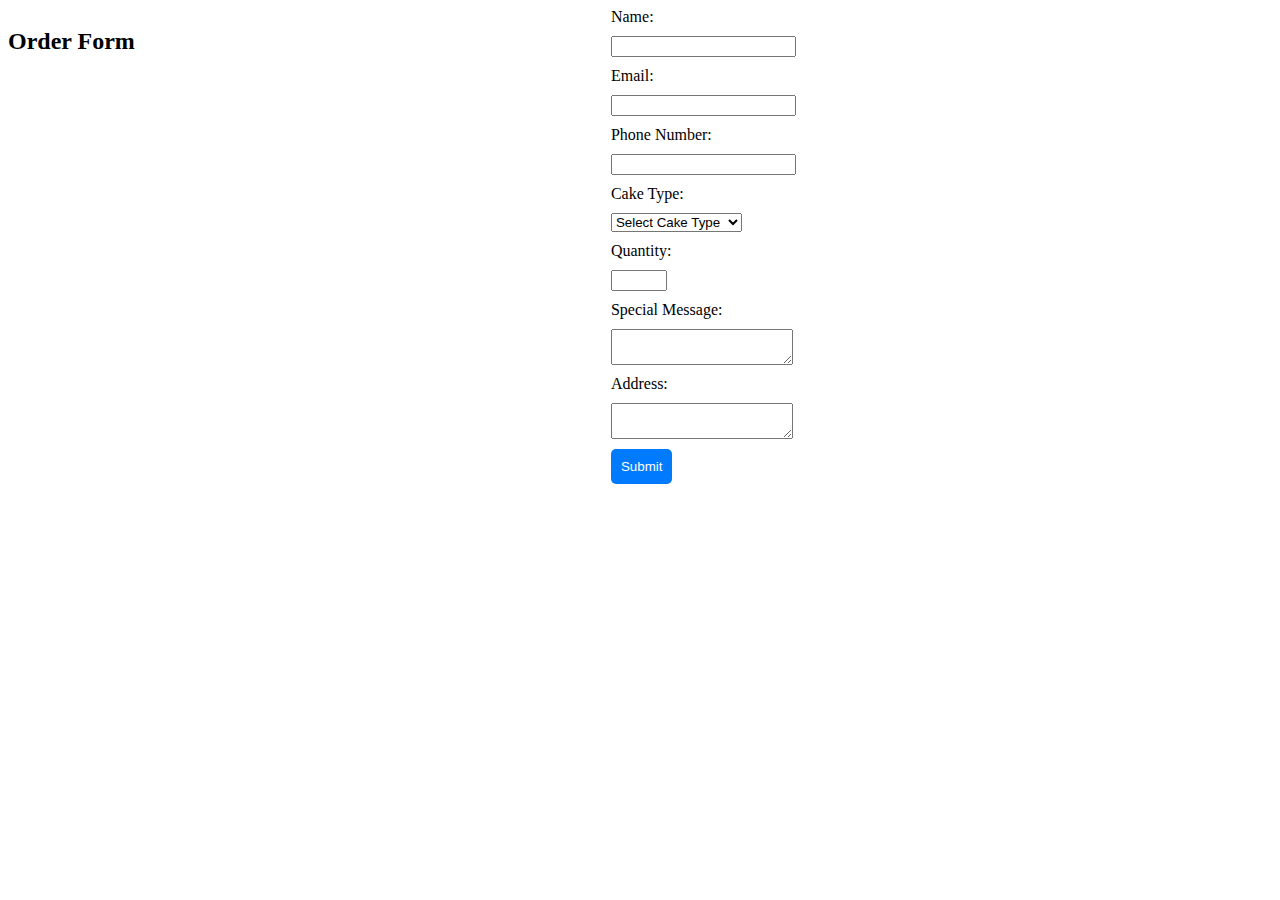
<file: Cake Store/order.html>
<!DOCTYPE html>
<html lang="en">
<head>
    <meta charset="UTF-8">
    <meta name="viewport" content="width=device-width, initial-scale=1.0">
    <title>Order Form</title>
    <link rel="stylesheet" href="styles.css">

    <script>
        // Regular expressions for validation
        var nameRegex = /^[a-zA-Z\s]+$/;
        var emailRegex = /^[a-zA-Z0-9._%+-]+@[a-zA-Z0-9.-]+\.[a-zA-Z]{2,}$/;
        var phoneRegex = /^[0-9]{10}$/;
        var quantityRegex = /^[1-9]$/;

        // Function to validate form fields
        function validateForm() {
            var isValid = true;

            // Validate name
            var nameField = document.getElementById("name");
            if (!nameRegex.test(nameField.value)) {
                nameField.style.border = "2px solid red";
                isValid = false;
            } else {
                nameField.style.border = "2px solid green";
            }

            // Validate email
            var emailField = document.getElementById("email");
            if (!emailRegex.test(emailField.value)) {
                emailField.style.border = "2px solid red";
                isValid = false;
            } else {
                emailField.style.border = "2px solid green";
            }

            // Validate phone number
            var phoneField = document.getElementById("phone");
            if (!phoneRegex.test(phoneField.value)) {
                phoneField.style.border = "2px solid red";
                isValid = false;
            } else {
                phoneField.style.border = "2px solid green";
            }

            // Validate cake type
            var cakeTypeField = document.getElementById("cake_type");
            if (cakeTypeField.value === "") {
                cakeTypeField.style.border = "2px solid red";
                isValid = false;
            } else {
                cakeTypeField.style.border = "2px solid green";
            }

            // Validate quantity
            var quantityField = document.getElementById("quantity");
            if (!quantityRegex.test(quantityField.value)) {
                quantityField.style.border = "2px solid red";
                isValid = false;
            } else {
                quantityField.style.border = "2px solid green";
            }

            // Validate address
            var addressField = document.getElementById("address");
            if (addressField.value === "") {
                addressField.style.border = "2px solid red";
                isValid = false;
            } else {
                addressField.style.border = "2px solid green";
            }

            return isValid;
        }
    </script>
</head>

<body>
    <div class="container">
        <h2>Order Form</h2>
        <form action="submit.php" method="POST" onsubmit="return validateForm()">
            <label for="name">Name:</label>
            <input type="text" id="name" name="name">

            <label for="email">Email:</label>
            <input type="text" id="email" name="email">

            <label for="phone">Phone Number:</label>
            <input type="tel" id="phone" name="phone">

            <label for="cake_type">Cake Type:</label>
            <select id="cake_type" name="cake_type">
                <option value="">Select Cake Type</option>
                <option value="cake1">Chocolate Cake</option>
                <option value="cake2">Black Forest Cake</option>
                <option value="cake3">Strawberry Cake</option>
                <option value="cake3">Red Velvet Cake</option>
            </select>

            <label for="quantity">Quantity:</label>
            <input type="number" id="quantity" name="quantity" min="1" max="10">

            <label for="special_message">Special Message:</label>
            <textarea id="special_message" name="special_message"></textarea>

            <label for="address">Address:</label>
            <textarea id="address" name="address" ></textarea>

            <input type="submit" value="Submit">
        </form>
    </div>
</body>
</html>
</file>
<file: Cake Store/styles.css>
.container {
    display: flex;
    justify-content: space-around;
    flex-wrap: wrap;
}

.card {
    width: 300px;
    border: 1px solid #ccc;
    border-radius: 5px;
    padding: 10px;
    margin: 10px;
    text-align: center;
}

.card img {
    width: 100%;
    height: 200px; /* Adjust the height as needed */
    object-fit: contain; /* Ensures the image covers the entire space */
    border-radius: 5px;
}


.order-btn {
    display: block;
    background-color: #007bff;
    color: #fff;
    padding: 10px;
    text-decoration: none;
    border-radius: 5px;
    margin-top: 10px;
}

.order-btn:hover {
    background-color: #0056b3;
}

form {
    max-width: 500px;
    margin: 0 auto;
}

form label,
form input,
form textarea,
form select {
    display: block;
    margin-bottom: 10px;
}

form input[type="submit"] {
    background-color: #007bff;
    color: #fff;
    padding: 10px;
    border: none;
    border-radius: 5px;
    cursor: pointer;
}

/* form input:invalid,
form select:invalid,
form textarea:invalid {
    border: 2px solid red;
}

form input:valid,
form select:valid,
form textarea:valid {
    border: 2px solid green;
}
 */
</file>
